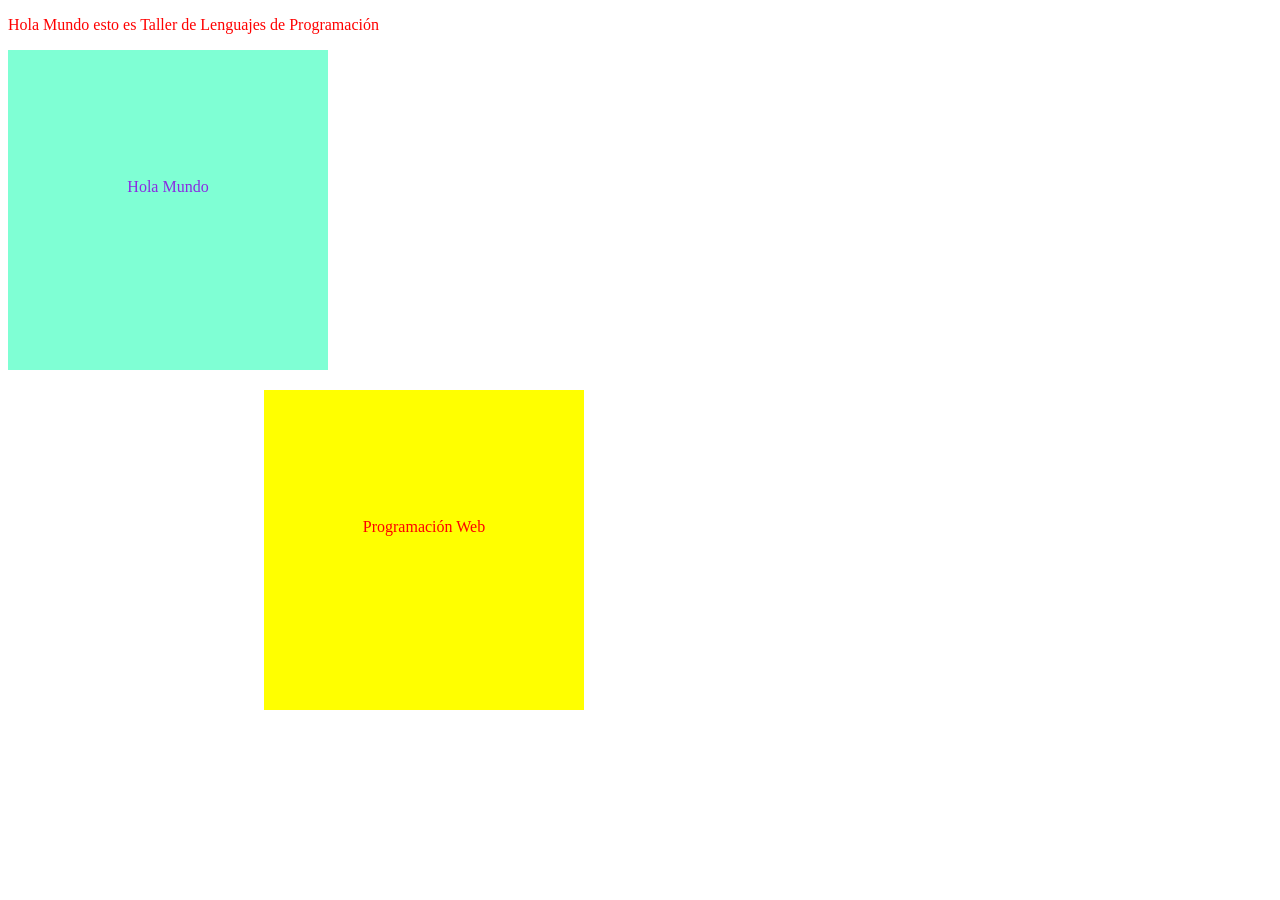
<file: Semana3/index.html>
<!DOCTYPE html>
<html>
<head>
    <meta charset="UTF-8">
    <meta name="viewport" content="width=device-width, initial-scale=1.0">
    <title>Mi Primera Página</title>
    <link rel="stylesheet" href="css/estilos.css">
</head>
<body>
    <p class="texto-rojo">Hola Mundo esto es Taller de Lenguajes de Programación</p>
    <div id="uno" class="texto-centrado">Hola Mundo</div>
    <div id="dos" class="texto-rojo texto-centrado" >Programación Web</div>
</body>
</html>
</file>
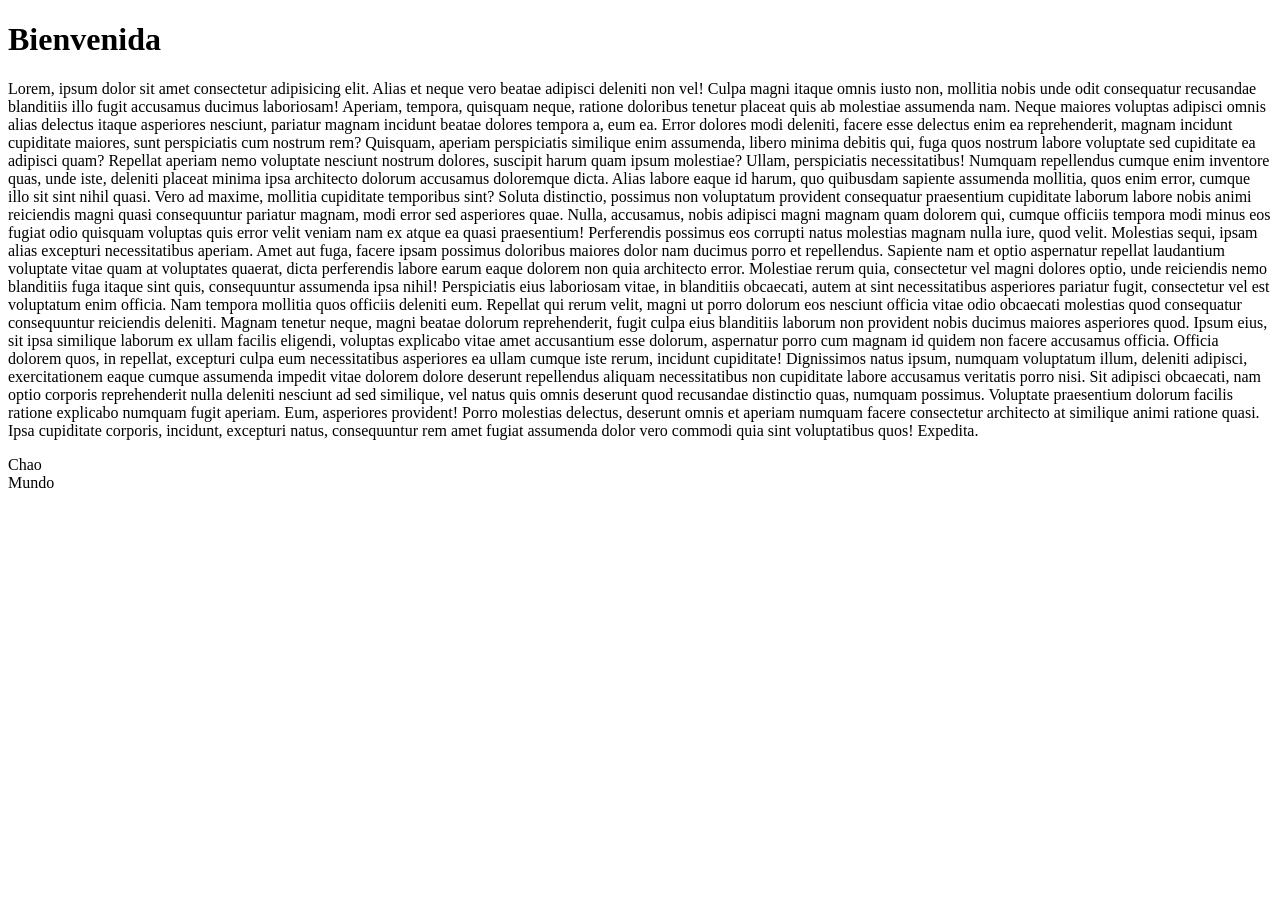
<file: Semana1/miprimerapagina.html>
<!DOCTYPE html>
<html>
<head>
	<meta charset="UTF-8">
	<meta name="viewport" content="width=device-width, initial-scale=1.0">
	<title>Mi Primera Página</title>
</head>
<body>
	<h1>Bienvenida</h1>
	<p>Lorem, ipsum dolor sit amet consectetur adipisicing elit. Alias et neque vero beatae adipisci deleniti non vel! Culpa magni itaque omnis iusto non, mollitia nobis unde odit consequatur recusandae blanditiis illo fugit accusamus ducimus laboriosam! Aperiam, tempora, quisquam neque, ratione doloribus tenetur placeat quis ab molestiae assumenda nam. Neque maiores voluptas adipisci omnis alias delectus itaque asperiores nesciunt, pariatur magnam incidunt beatae dolores tempora a, eum ea. Error dolores modi deleniti, facere esse delectus enim ea reprehenderit, magnam incidunt cupiditate maiores, sunt perspiciatis cum nostrum rem? Quisquam, aperiam perspiciatis similique enim assumenda, libero minima debitis qui, fuga quos nostrum labore voluptate sed cupiditate ea adipisci quam? Repellat aperiam nemo voluptate nesciunt nostrum dolores, suscipit harum quam ipsum molestiae? Ullam, perspiciatis necessitatibus! Numquam repellendus cumque enim inventore quas, unde iste, deleniti placeat minima ipsa architecto dolorum accusamus doloremque dicta. Alias labore eaque id harum, quo quibusdam sapiente assumenda mollitia, quos enim error, cumque illo sit sint nihil quasi. Vero ad maxime, mollitia cupiditate temporibus sint? Soluta distinctio, possimus non voluptatum provident consequatur praesentium cupiditate laborum labore nobis animi reiciendis magni quasi consequuntur pariatur magnam, modi error sed asperiores quae. Nulla, accusamus, nobis adipisci magni magnam quam dolorem qui, cumque officiis tempora modi minus eos fugiat odio quisquam voluptas quis error velit veniam nam ex atque ea quasi praesentium! Perferendis possimus eos corrupti natus molestias magnam nulla iure, quod velit. Molestias sequi, ipsam alias excepturi necessitatibus aperiam. Amet aut fuga, facere ipsam possimus doloribus maiores dolor nam ducimus porro et repellendus. Sapiente nam et optio aspernatur repellat laudantium voluptate vitae quam at voluptates quaerat, dicta perferendis labore earum eaque dolorem non quia architecto error. Molestiae rerum quia, consectetur vel magni dolores optio, unde reiciendis nemo blanditiis fuga itaque sint quis, consequuntur assumenda ipsa nihil! Perspiciatis eius laboriosam vitae, in blanditiis obcaecati, autem at sint necessitatibus asperiores pariatur fugit, consectetur vel est voluptatum enim officia. Nam tempora mollitia quos officiis deleniti eum. Repellat qui rerum velit, magni ut porro dolorum eos nesciunt officia vitae odio obcaecati molestias quod consequatur consequuntur reiciendis deleniti. Magnam tenetur neque, magni beatae dolorum reprehenderit, fugit culpa eius blanditiis laborum non provident nobis ducimus maiores asperiores quod. Ipsum eius, sit ipsa similique laborum ex ullam facilis eligendi, voluptas explicabo vitae amet accusantium esse dolorum, aspernatur porro cum magnam id quidem non facere accusamus officia. Officia dolorem quos, in repellat, excepturi culpa eum necessitatibus asperiores ea ullam cumque iste rerum, incidunt cupiditate! Dignissimos natus ipsum, numquam voluptatum illum, deleniti adipisci, exercitationem eaque cumque assumenda impedit vitae dolorem dolore deserunt repellendus aliquam necessitatibus non cupiditate labore accusamus veritatis porro nisi. Sit adipisci obcaecati, nam optio corporis reprehenderit nulla deleniti nesciunt ad sed similique, vel natus quis omnis deserunt quod recusandae distinctio quas, numquam possimus. Voluptate praesentium dolorum facilis ratione explicabo numquam fugit aperiam. Eum, asperiores provident! Porro molestias delectus, deserunt omnis et aperiam numquam facere consectetur architecto at similique animi ratione quasi. Ipsa cupiditate corporis, incidunt, excepturi natus, consequuntur rem amet fugiat assumenda dolor vero commodi quia sint voluptatibus quos! Expedita.</p>
	<p>Chao<br>	Mundo</p>
</body>
</html>
</file>
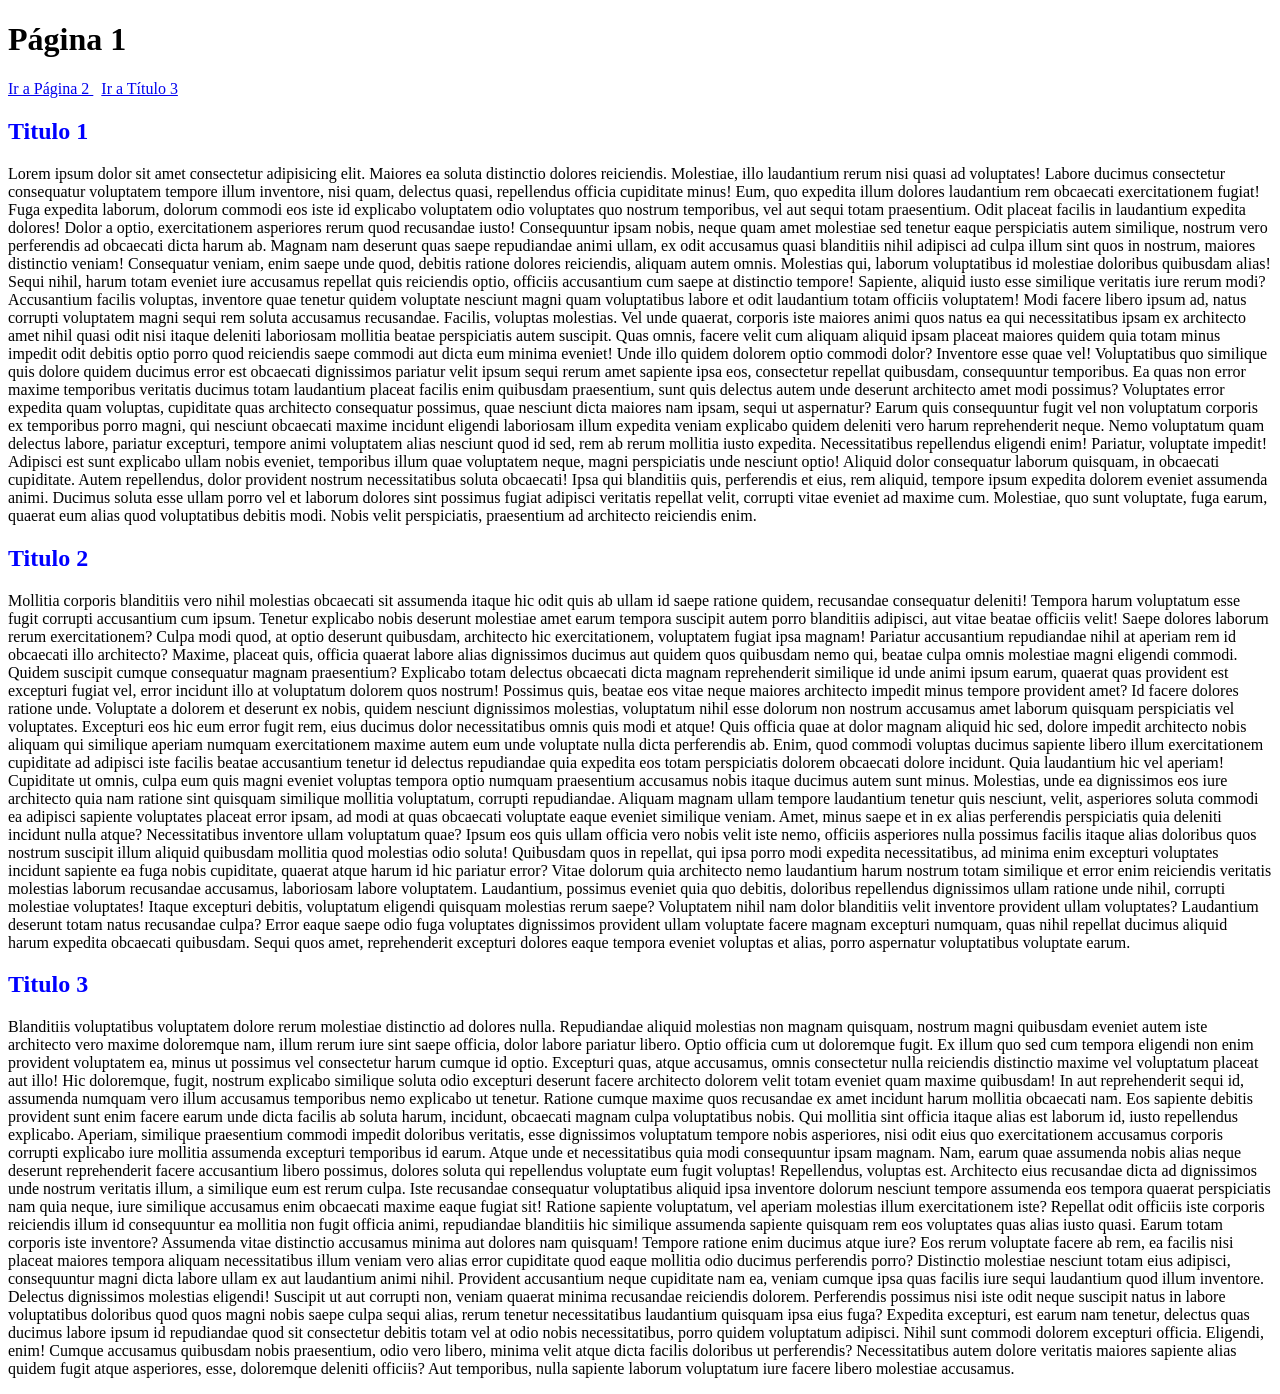
<file: Semana2/pagina1.html>
<!DOCTYPE html>
<html>
<head>
    <meta charset="UTF-8">
    <meta name="viewport" content="width=device-width, initial-scale=1.0">
    <title>Página 1</title>
    <link rel="stylesheet" href="css/estilos.css">
</head>
<body>
    <h1>Página 1</h1>
    <a href="pagina2.html">Ir a Página 2 </a>&nbsp;
    <a href="#tres"> Ir a Título 3</a>

        <!-- p*3>lorem500 -->
        <h2>Titulo 1</h2>
        <p>Lorem ipsum dolor sit amet consectetur adipisicing elit. Maiores ea soluta distinctio dolores reiciendis. Molestiae, illo laudantium rerum nisi quasi ad voluptates! Labore ducimus consectetur consequatur voluptatem tempore illum inventore, nisi quam, delectus quasi, repellendus officia cupiditate minus! Eum, quo expedita illum dolores laudantium rem obcaecati exercitationem fugiat! Fuga expedita laborum, dolorum commodi eos iste id explicabo voluptatem odio voluptates quo nostrum temporibus, vel aut sequi totam praesentium. Odit placeat facilis in laudantium expedita dolores! Dolor a optio, exercitationem asperiores rerum quod recusandae iusto! Consequuntur ipsam nobis, neque quam amet molestiae sed tenetur eaque perspiciatis autem similique, nostrum vero perferendis ad obcaecati dicta harum ab. Magnam nam deserunt quas saepe repudiandae animi ullam, ex odit accusamus quasi blanditiis nihil adipisci ad culpa illum sint quos in nostrum, maiores distinctio veniam! Consequatur veniam, enim saepe unde quod, debitis ratione dolores reiciendis, aliquam autem omnis. Molestias qui, laborum voluptatibus id molestiae doloribus quibusdam alias! Sequi nihil, harum totam eveniet iure accusamus repellat quis reiciendis optio, officiis accusantium cum saepe at distinctio tempore! Sapiente, aliquid iusto esse similique veritatis iure rerum modi? Accusantium facilis voluptas, inventore quae tenetur quidem voluptate nesciunt magni quam voluptatibus labore et odit laudantium totam officiis voluptatem! Modi facere libero ipsum ad, natus corrupti voluptatem magni sequi rem soluta accusamus recusandae. Facilis, voluptas molestias. Vel unde quaerat, corporis iste maiores animi quos natus ea qui necessitatibus ipsam ex architecto amet nihil quasi odit nisi itaque deleniti laboriosam mollitia beatae perspiciatis autem suscipit. Quas omnis, facere velit cum aliquam aliquid ipsam placeat maiores quidem quia totam minus impedit odit debitis optio porro quod reiciendis saepe commodi aut dicta eum minima eveniet! Unde illo quidem dolorem optio commodi dolor? Inventore esse quae vel! Voluptatibus quo similique quis dolore quidem ducimus error est obcaecati dignissimos pariatur velit ipsum sequi rerum amet sapiente ipsa eos, consectetur repellat quibusdam, consequuntur temporibus. Ea quas non error maxime temporibus veritatis ducimus totam laudantium placeat facilis enim quibusdam praesentium, sunt quis delectus autem unde deserunt architecto amet modi possimus? Voluptates error expedita quam voluptas, cupiditate quas architecto consequatur possimus, quae nesciunt dicta maiores nam ipsam, sequi ut aspernatur? Earum quis consequuntur fugit vel non voluptatum corporis ex temporibus porro magni, qui nesciunt obcaecati maxime incidunt eligendi laboriosam illum expedita veniam explicabo quidem deleniti vero harum reprehenderit neque. Nemo voluptatum quam delectus labore, pariatur excepturi, tempore animi voluptatem alias nesciunt quod id sed, rem ab rerum mollitia iusto expedita. Necessitatibus repellendus eligendi enim! Pariatur, voluptate impedit! Adipisci est sunt explicabo ullam nobis eveniet, temporibus illum quae voluptatem neque, magni perspiciatis unde nesciunt optio! Aliquid dolor consequatur laborum quisquam, in obcaecati cupiditate. Autem repellendus, dolor provident nostrum necessitatibus soluta obcaecati! Ipsa qui blanditiis quis, perferendis et eius, rem aliquid, tempore ipsum expedita dolorem eveniet assumenda animi. Ducimus soluta esse ullam porro vel et laborum dolores sint possimus fugiat adipisci veritatis repellat velit, corrupti vitae eveniet ad maxime cum. Molestiae, quo sunt voluptate, fuga earum, quaerat eum alias quod voluptatibus debitis modi. Nobis velit perspiciatis, praesentium ad architecto reiciendis enim.</p>
        <h2>Titulo 2</h2>
        <p>Mollitia corporis blanditiis vero nihil molestias obcaecati sit assumenda itaque hic odit quis ab ullam id saepe ratione quidem, recusandae consequatur deleniti! Tempora harum voluptatum esse fugit corrupti accusantium cum ipsum. Tenetur explicabo nobis deserunt molestiae amet earum tempora suscipit autem porro blanditiis adipisci, aut vitae beatae officiis velit! Saepe dolores laborum rerum exercitationem? Culpa modi quod, at optio deserunt quibusdam, architecto hic exercitationem, voluptatem fugiat ipsa magnam! Pariatur accusantium repudiandae nihil at aperiam rem id obcaecati illo architecto? Maxime, placeat quis, officia quaerat labore alias dignissimos ducimus aut quidem quos quibusdam nemo qui, beatae culpa omnis molestiae magni eligendi commodi. Quidem suscipit cumque consequatur magnam praesentium? Explicabo totam delectus obcaecati dicta magnam reprehenderit similique id unde animi ipsum earum, quaerat quas provident est excepturi fugiat vel, error incidunt illo at voluptatum dolorem quos nostrum! Possimus quis, beatae eos vitae neque maiores architecto impedit minus tempore provident amet? Id facere dolores ratione unde. Voluptate a dolorem et deserunt ex nobis, quidem nesciunt dignissimos molestias, voluptatum nihil esse dolorum non nostrum accusamus amet laborum quisquam perspiciatis vel voluptates. Excepturi eos hic eum error fugit rem, eius ducimus dolor necessitatibus omnis quis modi et atque! Quis officia quae at dolor magnam aliquid hic sed, dolore impedit architecto nobis aliquam qui similique aperiam numquam exercitationem maxime autem eum unde voluptate nulla dicta perferendis ab. Enim, quod commodi voluptas ducimus sapiente libero illum exercitationem cupiditate ad adipisci iste facilis beatae accusantium tenetur id delectus repudiandae quia expedita eos totam perspiciatis dolorem obcaecati dolore incidunt. Quia laudantium hic vel aperiam! Cupiditate ut omnis, culpa eum quis magni eveniet voluptas tempora optio numquam praesentium accusamus nobis itaque ducimus autem sunt minus. Molestias, unde ea dignissimos eos iure architecto quia nam ratione sint quisquam similique mollitia voluptatum, corrupti repudiandae. Aliquam magnam ullam tempore laudantium tenetur quis nesciunt, velit, asperiores soluta commodi ea adipisci sapiente voluptates placeat error ipsam, ad modi at quas obcaecati voluptate eaque eveniet similique veniam. Amet, minus saepe et in ex alias perferendis perspiciatis quia deleniti incidunt nulla atque? Necessitatibus inventore ullam voluptatum quae? Ipsum eos quis ullam officia vero nobis velit iste nemo, officiis asperiores nulla possimus facilis itaque alias doloribus quos nostrum suscipit illum aliquid quibusdam mollitia quod molestias odio soluta! Quibusdam quos in repellat, qui ipsa porro modi expedita necessitatibus, ad minima enim excepturi voluptates incidunt sapiente ea fuga nobis cupiditate, quaerat atque harum id hic pariatur error? Vitae dolorum quia architecto nemo laudantium harum nostrum totam similique et error enim reiciendis veritatis molestias laborum recusandae accusamus, laboriosam labore voluptatem. Laudantium, possimus eveniet quia quo debitis, doloribus repellendus dignissimos ullam ratione unde nihil, corrupti molestiae voluptates! Itaque excepturi debitis, voluptatum eligendi quisquam molestias rerum saepe? Voluptatem nihil nam dolor blanditiis velit inventore provident ullam voluptates? Laudantium deserunt totam natus recusandae culpa? Error eaque saepe odio fuga voluptates dignissimos provident ullam voluptate facere magnam excepturi numquam, quas nihil repellat ducimus aliquid harum expedita obcaecati quibusdam. Sequi quos amet, reprehenderit excepturi dolores eaque tempora eveniet voluptas et alias, porro aspernatur voluptatibus voluptate earum.</p>
        <h2 id="tres">Titulo 3</h2>
        <p>Blanditiis voluptatibus voluptatem dolore rerum molestiae distinctio ad dolores nulla. Repudiandae aliquid molestias non magnam quisquam, nostrum magni quibusdam eveniet autem iste architecto vero maxime doloremque nam, illum rerum iure sint saepe officia, dolor labore pariatur libero. Optio officia cum ut doloremque fugit. Ex illum quo sed cum tempora eligendi non enim provident voluptatem ea, minus ut possimus vel consectetur harum cumque id optio. Excepturi quas, atque accusamus, omnis consectetur nulla reiciendis distinctio maxime vel voluptatum placeat aut illo! Hic doloremque, fugit, nostrum explicabo similique soluta odio excepturi deserunt facere architecto dolorem velit totam eveniet quam maxime quibusdam! In aut reprehenderit sequi id, assumenda numquam vero illum accusamus temporibus nemo explicabo ut tenetur. Ratione cumque maxime quos recusandae ex amet incidunt harum mollitia obcaecati nam. Eos sapiente debitis provident sunt enim facere earum unde dicta facilis ab soluta harum, incidunt, obcaecati magnam culpa voluptatibus nobis. Qui mollitia sint officia itaque alias est laborum id, iusto repellendus explicabo. Aperiam, similique praesentium commodi impedit doloribus veritatis, esse dignissimos voluptatum tempore nobis asperiores, nisi odit eius quo exercitationem accusamus corporis corrupti explicabo iure mollitia assumenda excepturi temporibus id earum. Atque unde et necessitatibus quia modi consequuntur ipsam magnam. Nam, earum quae assumenda nobis alias neque deserunt reprehenderit facere accusantium libero possimus, dolores soluta qui repellendus voluptate eum fugit voluptas! Repellendus, voluptas est. Architecto eius recusandae dicta ad dignissimos unde nostrum veritatis illum, a similique eum est rerum culpa. Iste recusandae consequatur voluptatibus aliquid ipsa inventore dolorum nesciunt tempore assumenda eos tempora quaerat perspiciatis nam quia neque, iure similique accusamus enim obcaecati maxime eaque fugiat sit! Ratione sapiente voluptatum, vel aperiam molestias illum exercitationem iste? Repellat odit officiis iste corporis reiciendis illum id consequuntur ea mollitia non fugit officia animi, repudiandae blanditiis hic similique assumenda sapiente quisquam rem eos voluptates quas alias iusto quasi. Earum totam corporis iste inventore? Assumenda vitae distinctio accusamus minima aut dolores nam quisquam! Tempore ratione enim ducimus atque iure? Eos rerum voluptate facere ab rem, ea facilis nisi placeat maiores tempora aliquam necessitatibus illum veniam vero alias error cupiditate quod eaque mollitia odio ducimus perferendis porro? Distinctio molestiae nesciunt totam eius adipisci, consequuntur magni dicta labore ullam ex aut laudantium animi nihil. Provident accusantium neque cupiditate nam ea, veniam cumque ipsa quas facilis iure sequi laudantium quod illum inventore. Delectus dignissimos molestias eligendi! Suscipit ut aut corrupti non, veniam quaerat minima recusandae reiciendis dolorem. Perferendis possimus nisi iste odit neque suscipit natus in labore voluptatibus doloribus quod quos magni nobis saepe culpa sequi alias, rerum tenetur necessitatibus laudantium quisquam ipsa eius fuga? Expedita excepturi, est earum nam tenetur, delectus quas ducimus labore ipsum id repudiandae quod sit consectetur debitis totam vel at odio nobis necessitatibus, porro quidem voluptatum adipisci. Nihil sunt commodi dolorem excepturi officia. Eligendi, enim! Cumque accusamus quibusdam nobis praesentium, odio vero libero, minima velit atque dicta facilis doloribus ut perferendis? Necessitatibus autem dolore veritatis maiores sapiente alias quidem fugit atque asperiores, esse, doloremque deleniti officiis? Aut temporibus, nulla sapiente laborum voluptatum iure facere libero molestiae accusamus.</p>    
</body>
</html>
</file>
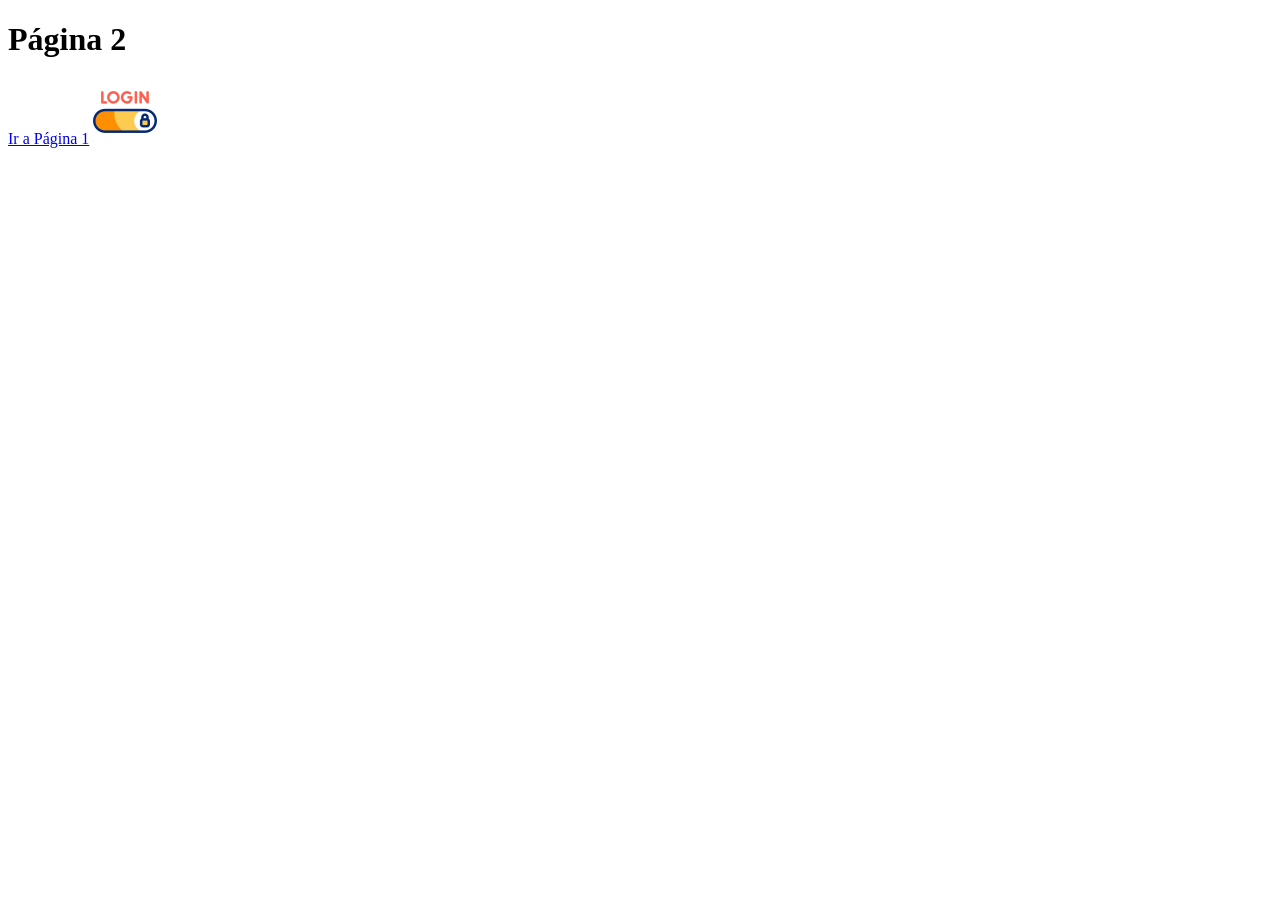
<file: Semana2/pagina2.html>
<!DOCTYPE html>
<html>
<head>
    <meta charset="UTF-8">
    <meta name="viewport" content="width=device-width, initial-scale=1.0">
    <title>Página 2</title>
</head>
<body>
    <h1>Página 2</h1>
     <a href="pagina1.html">Ir a Página 1</a>
     <a href="intranet/login.html"><img src="img/login_32.png" alt=""></a>
</body>
</html>
</file>
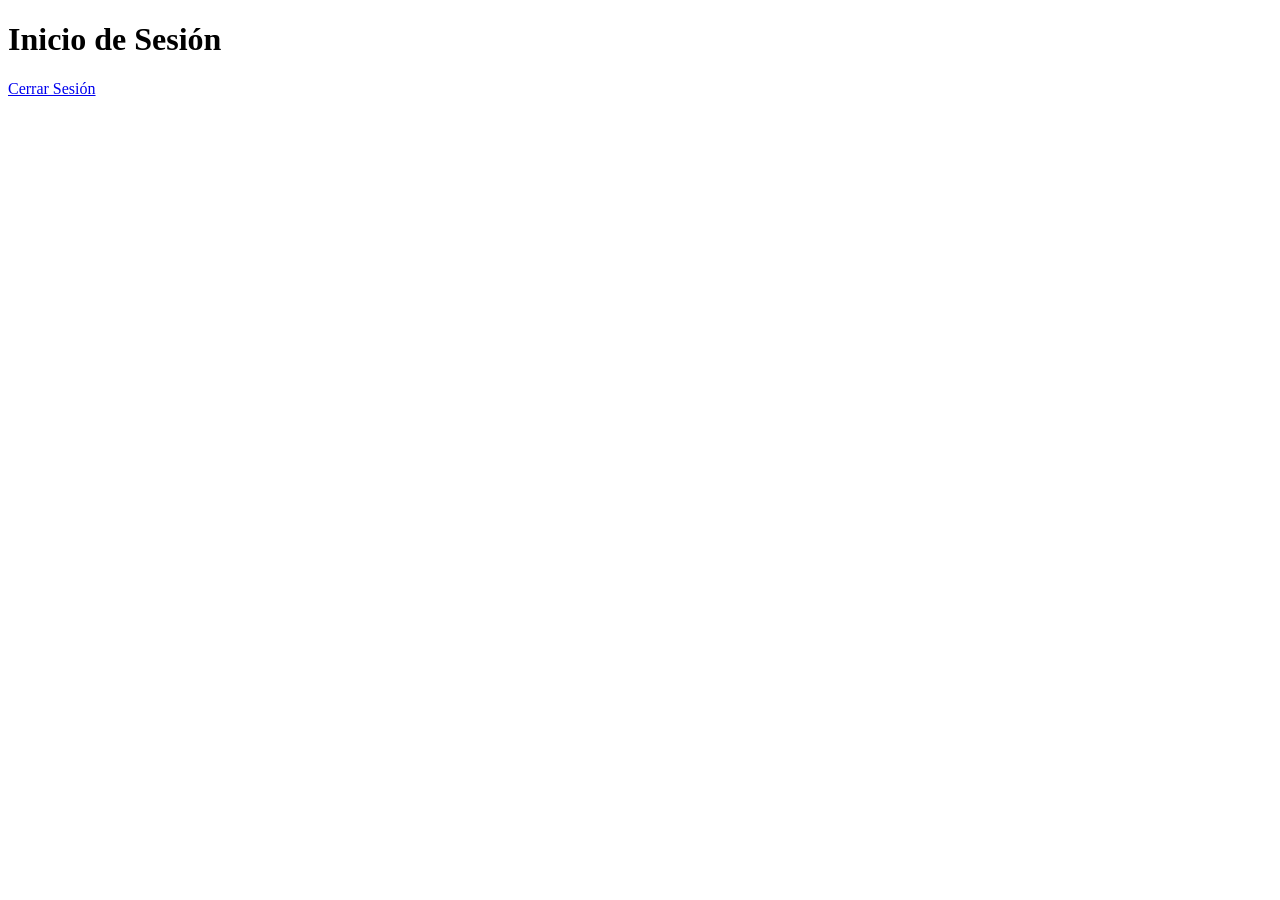
<file: Semana2/intranet/login.html>
<!DOCTYPE html>
<html>
<head>
    <meta charset="UTF-8">
    <meta name="viewport" content="width=device-width, initial-scale=1.0">
    <title>Inicio de Sesión</title>
    <link rel="stylesheet" href="../css/estilos.css">
</head>
<body>
    <h1>Inicio de Sesión</h1>
    <a href="../pagina1.html">Cerrar Sesión</a>
</body>
</html>
</file>
<file: Semana3/css/estilos.css>
div{
    width: 760px; /*ancho*/
    width: 25vw;
    height: 200px; /*alto*/
    height: 25vw;
    box-sizing: border-box;
    padding-top: 10vw;
}

#uno{
  background-color: aquamarine;
  margin-bottom: 20px;
}
#dos{
  background-color: yellow;
  margin-left: 20vw;
}

.texto-rojo{
    color:red;
}
.texto-centrado{
    text-align: center;
}

body{
    color: blueviolet;
}
</file>
<file: Semana2/css/estilos.css>
h2{
    color:#0000FF;
}
</file>
